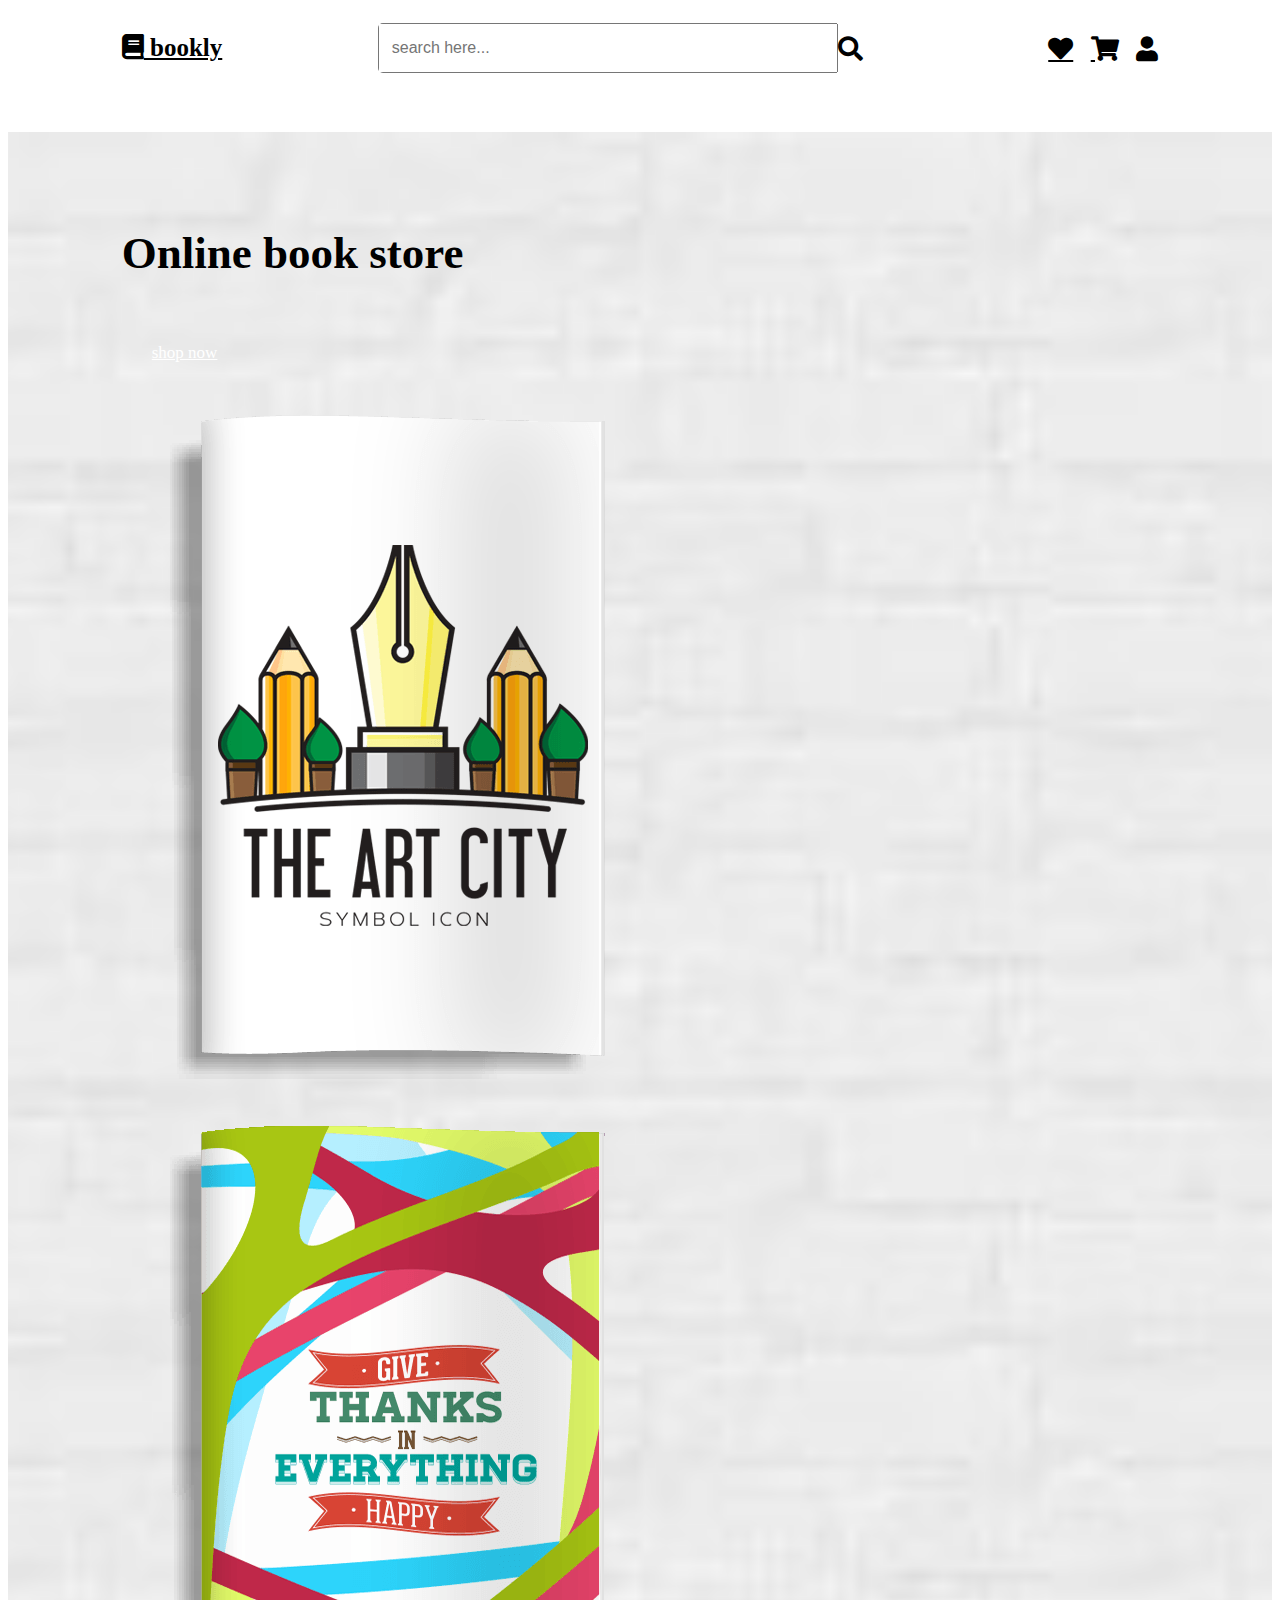
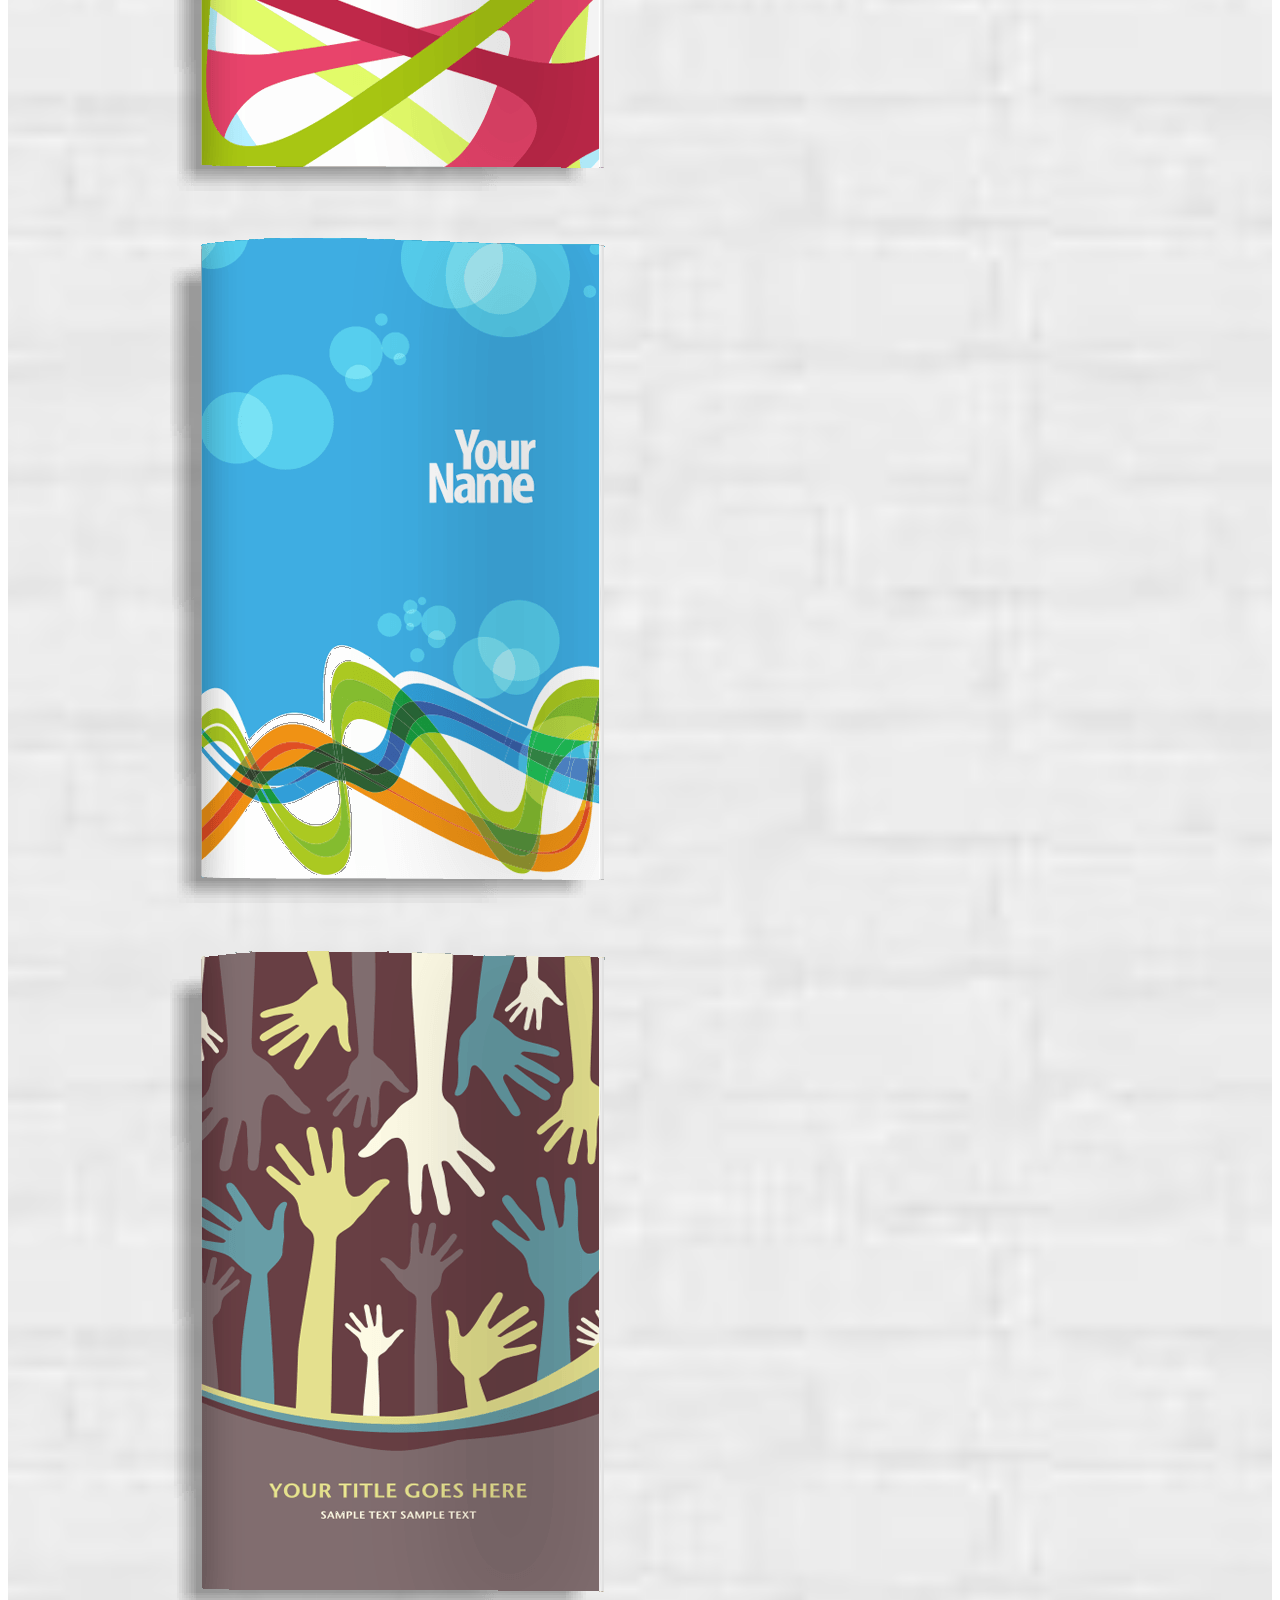
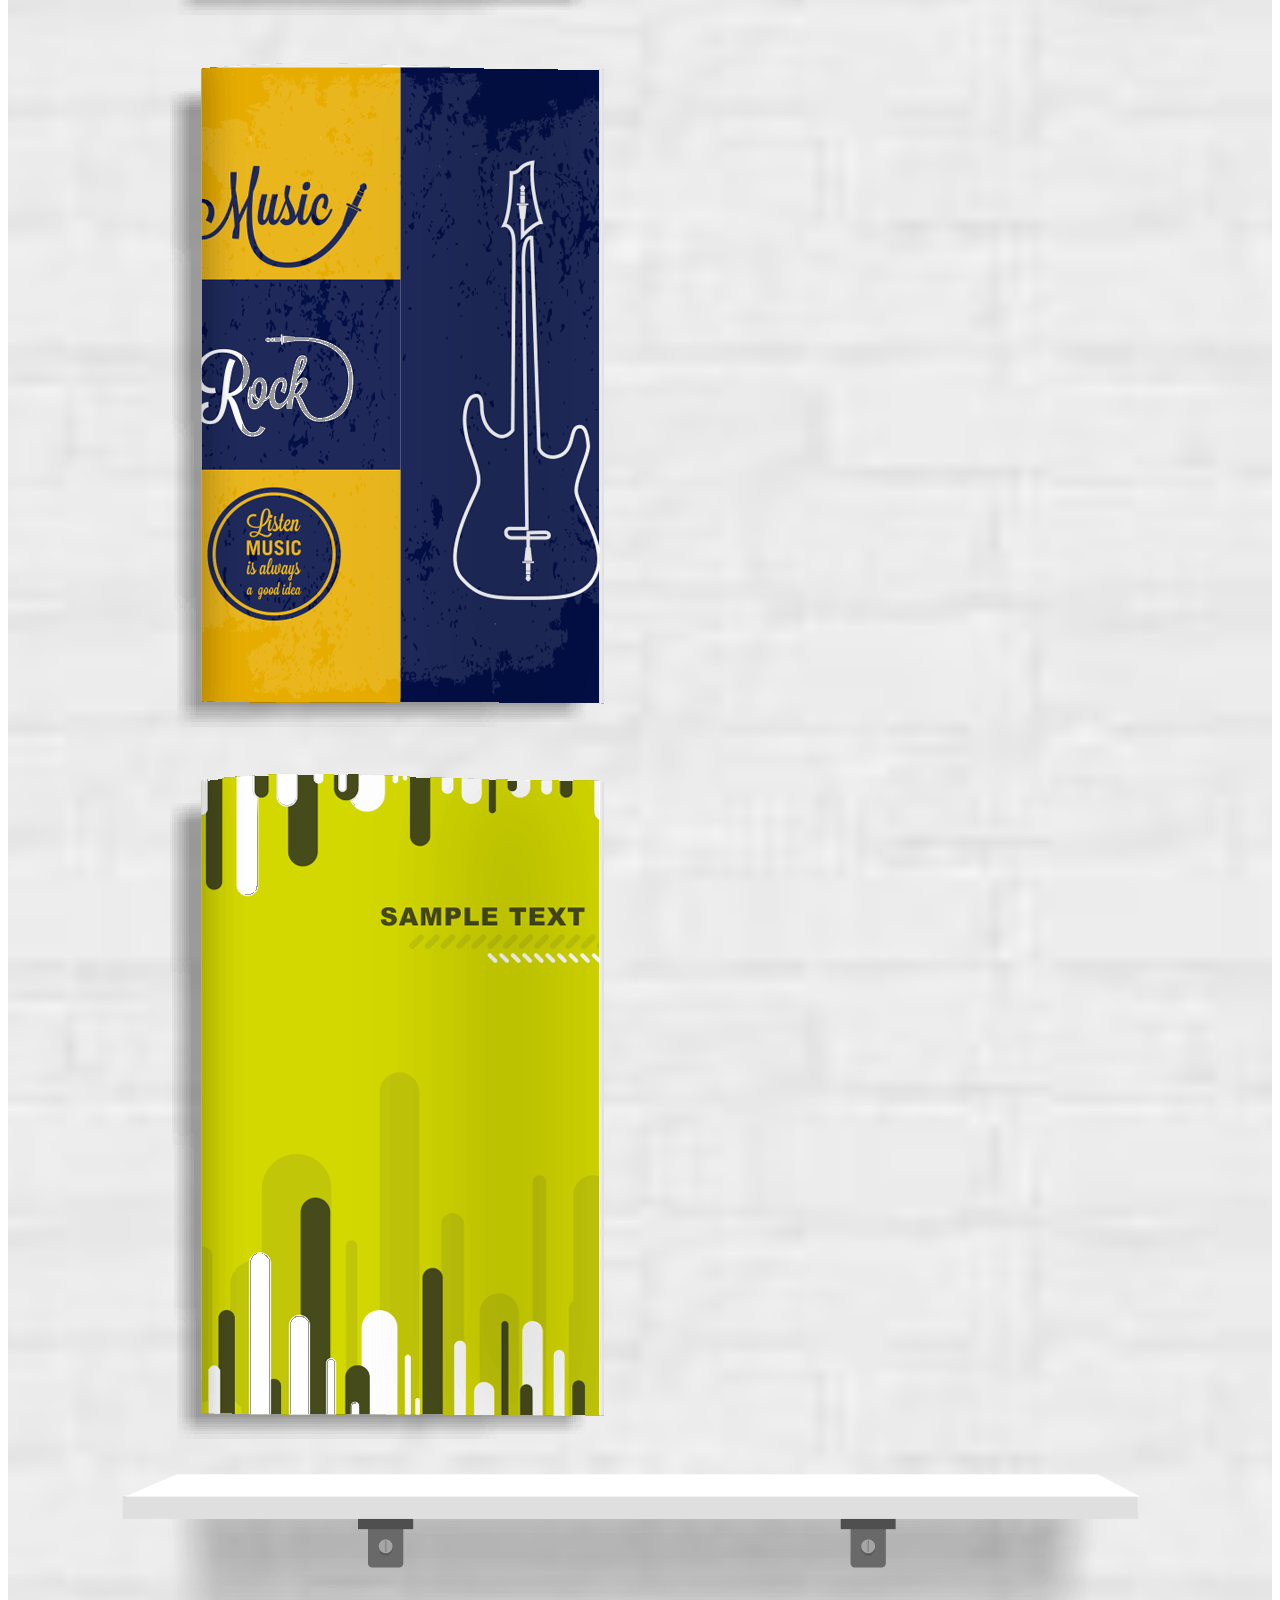
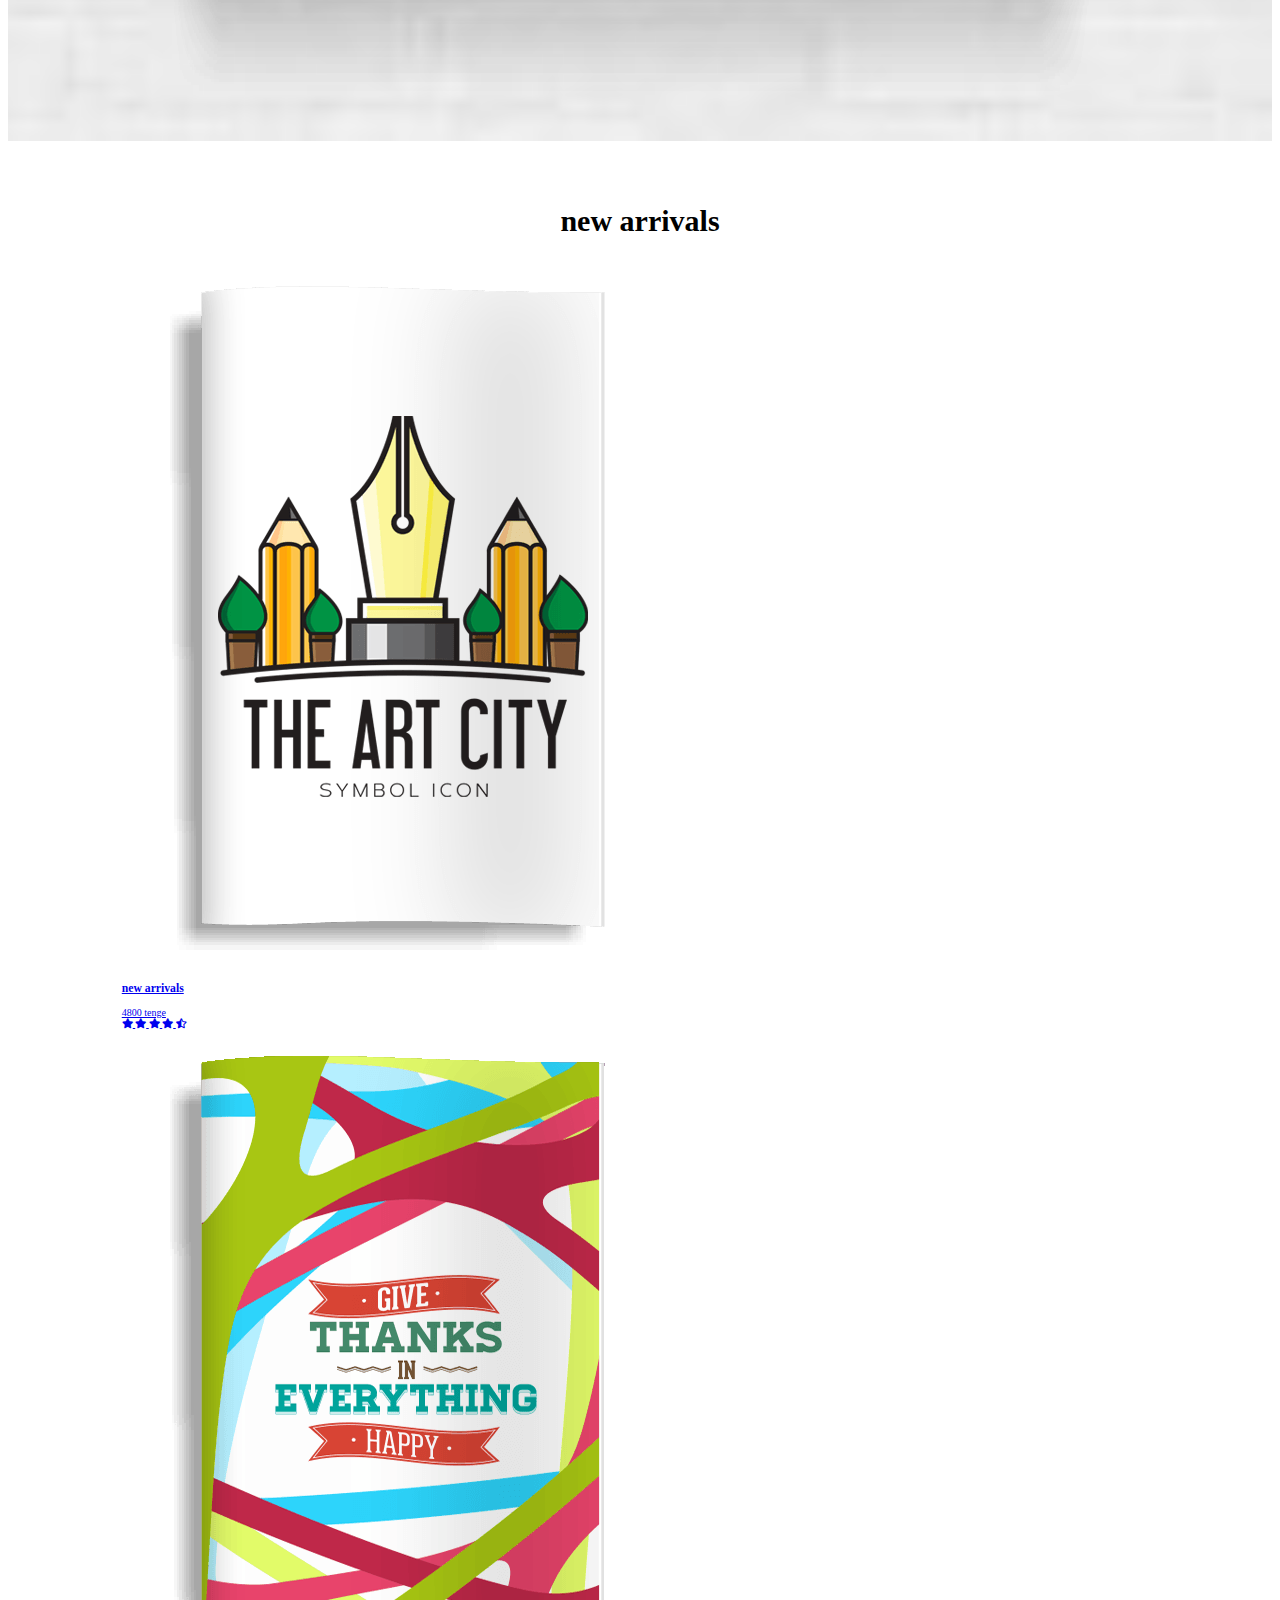
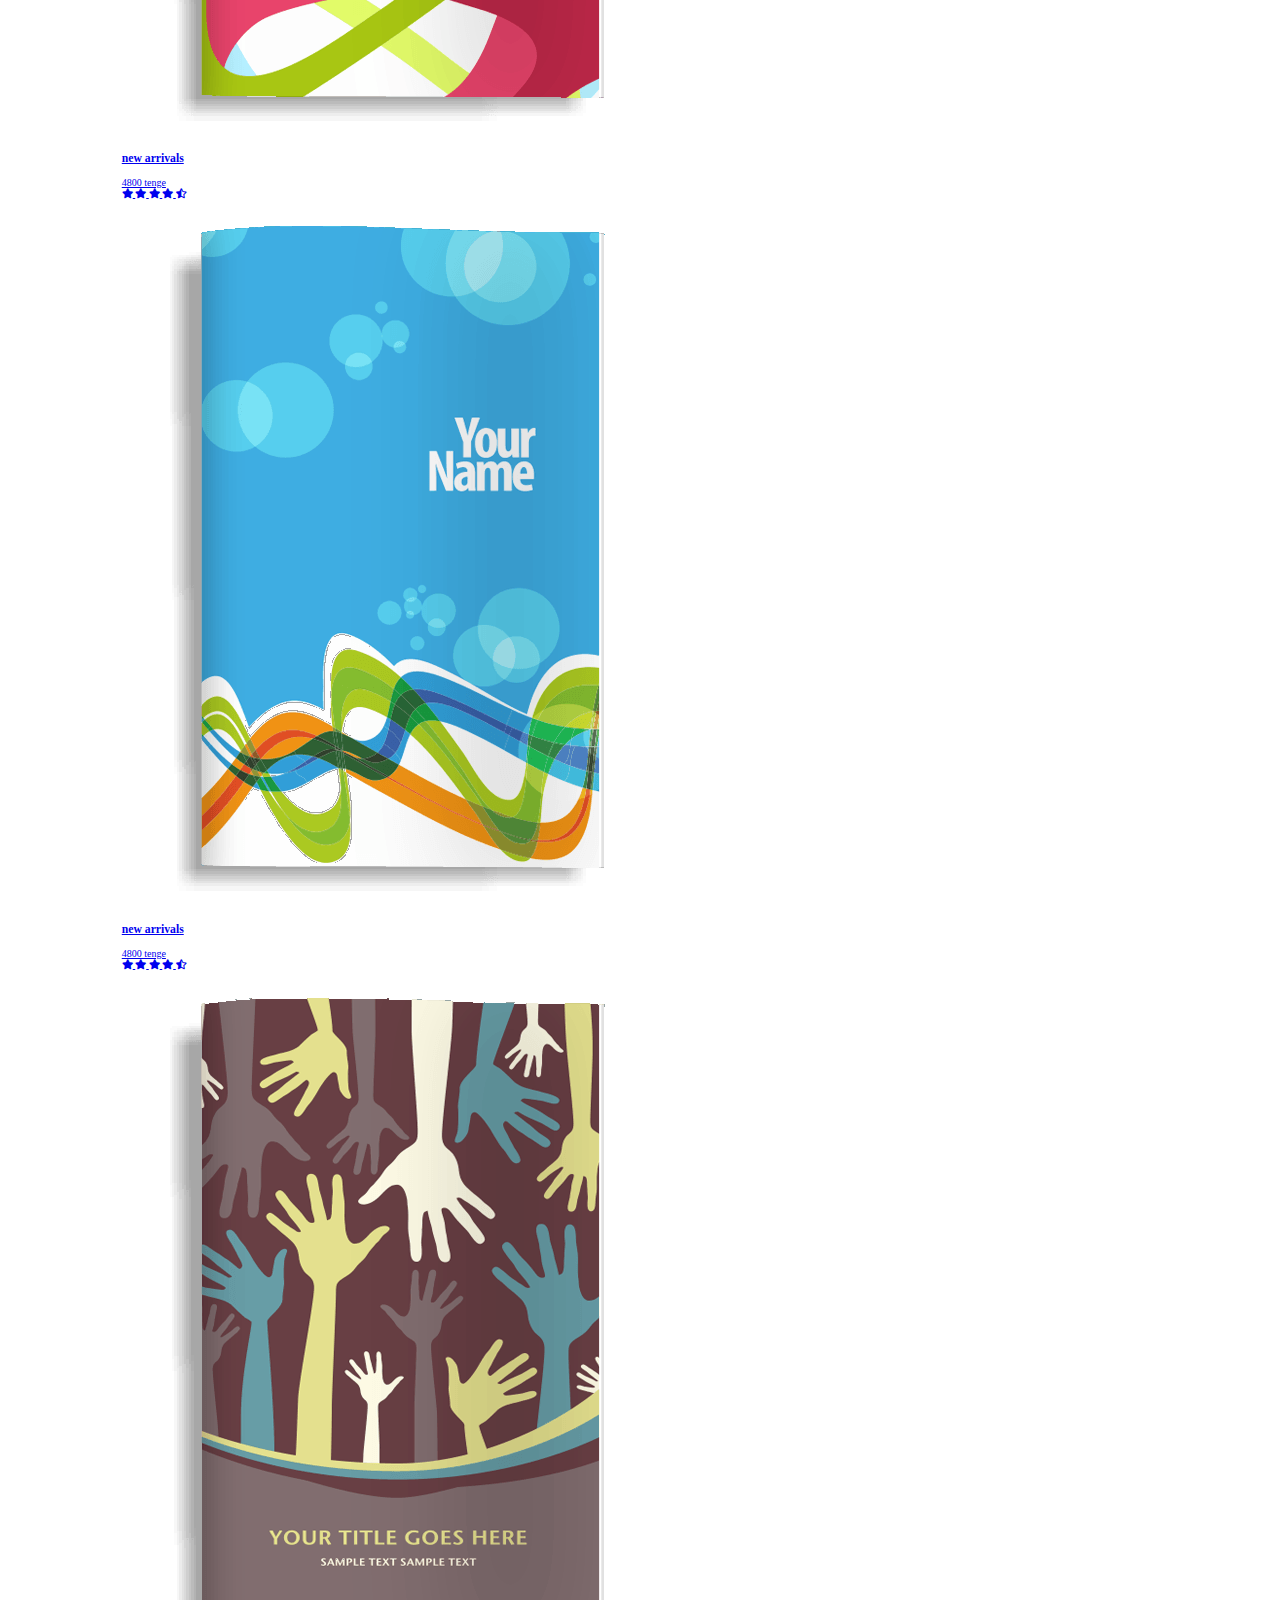
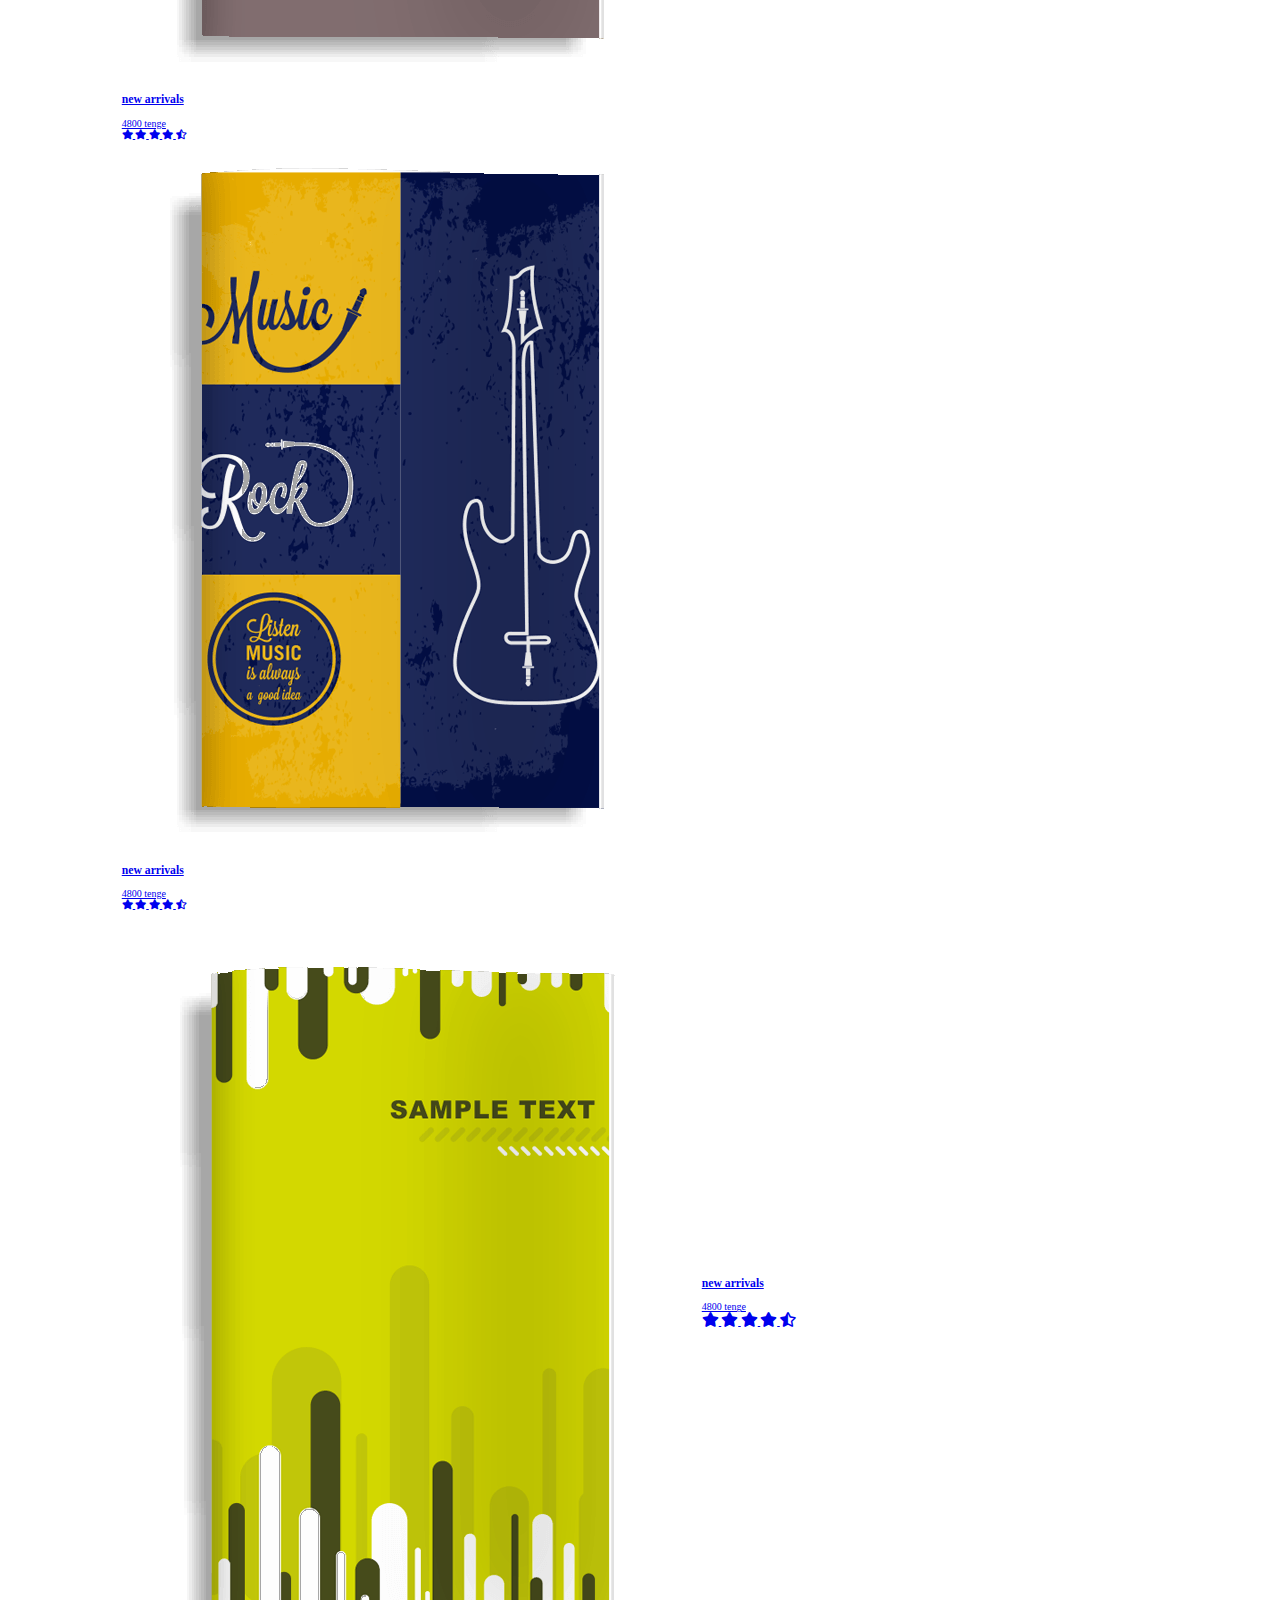
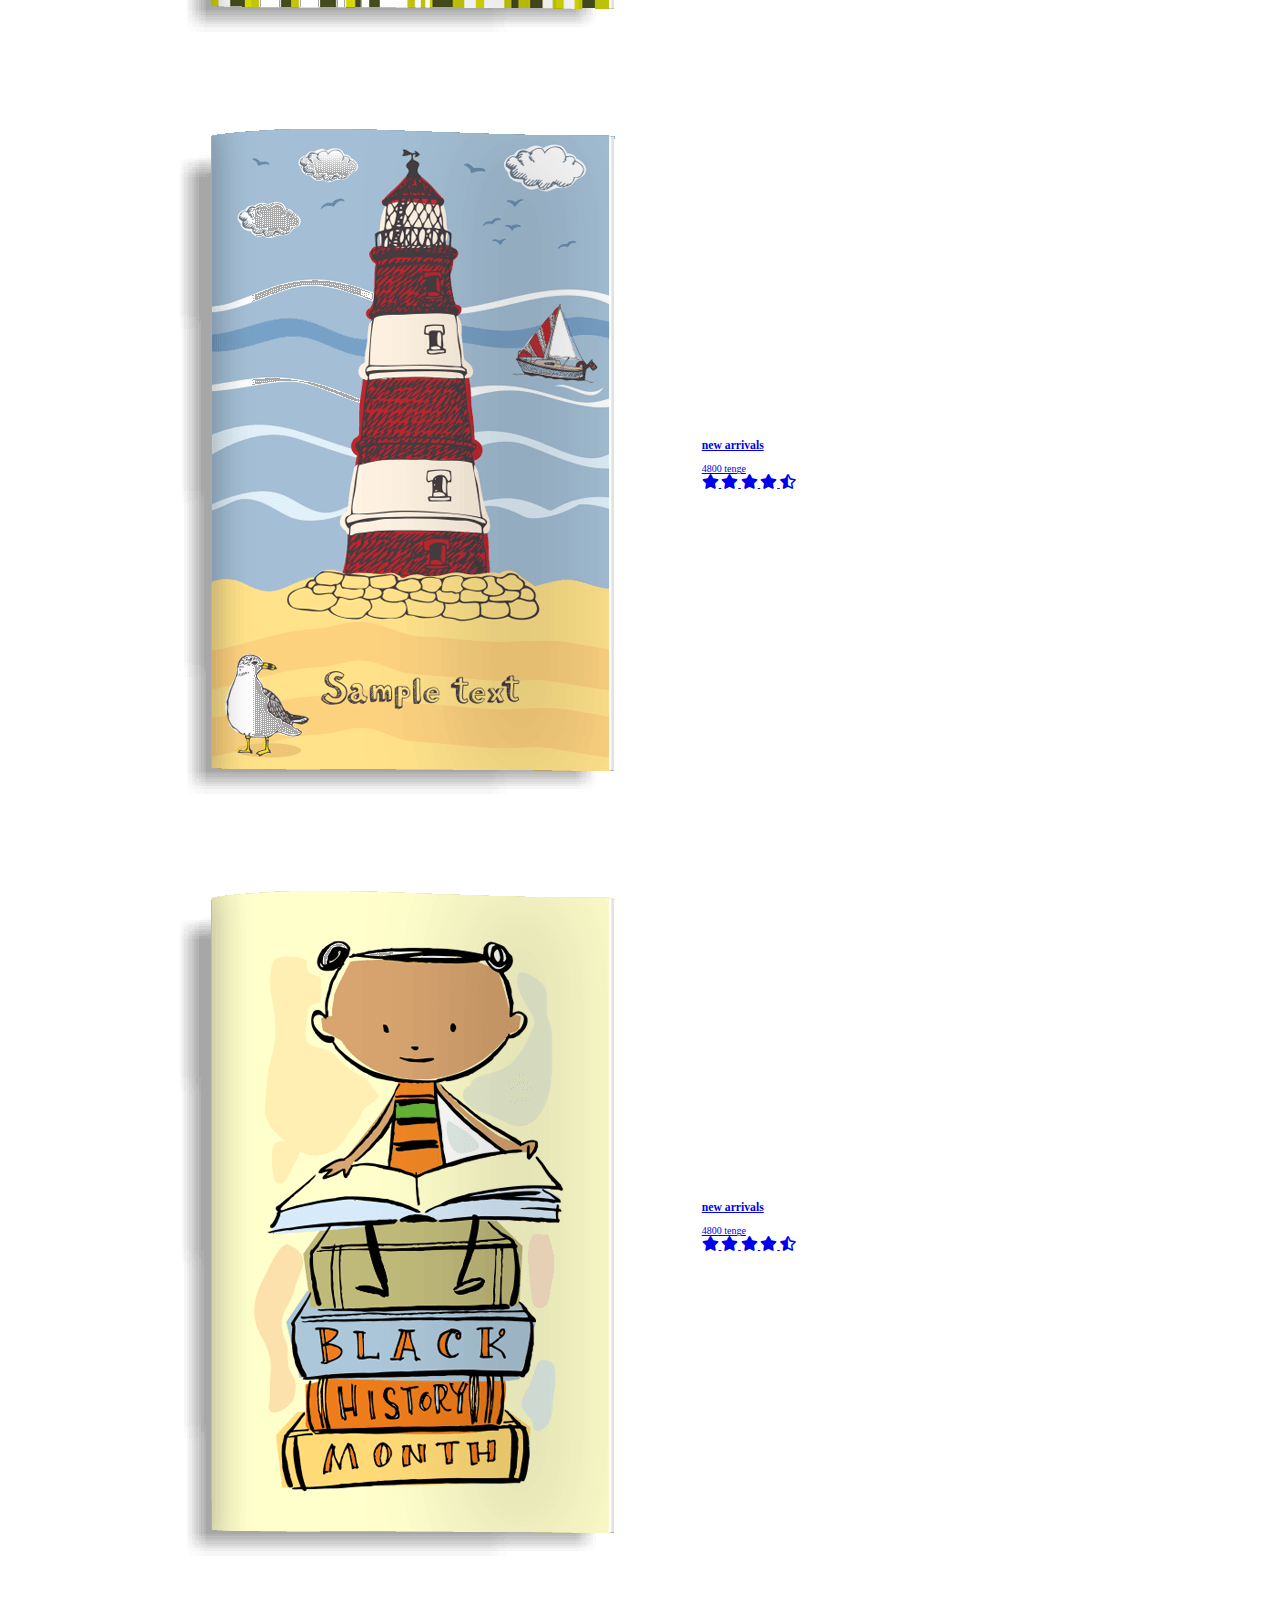
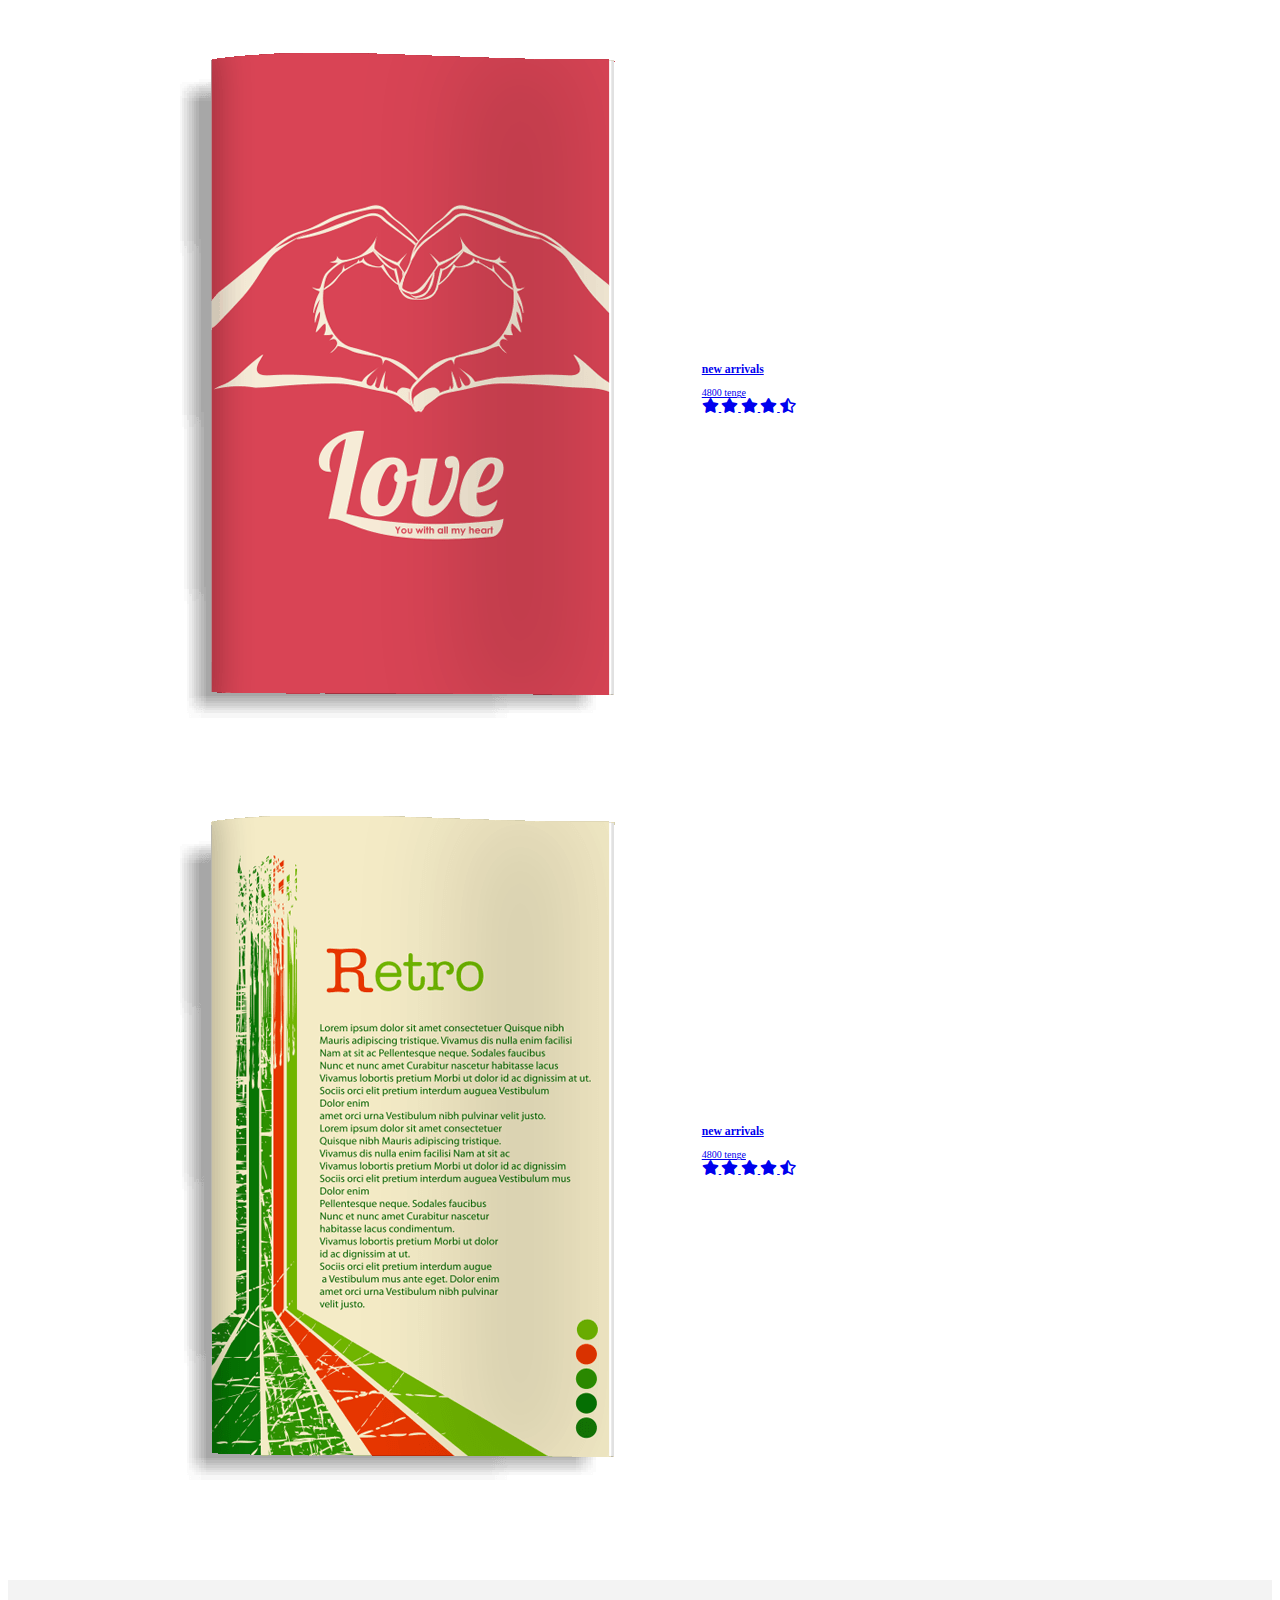
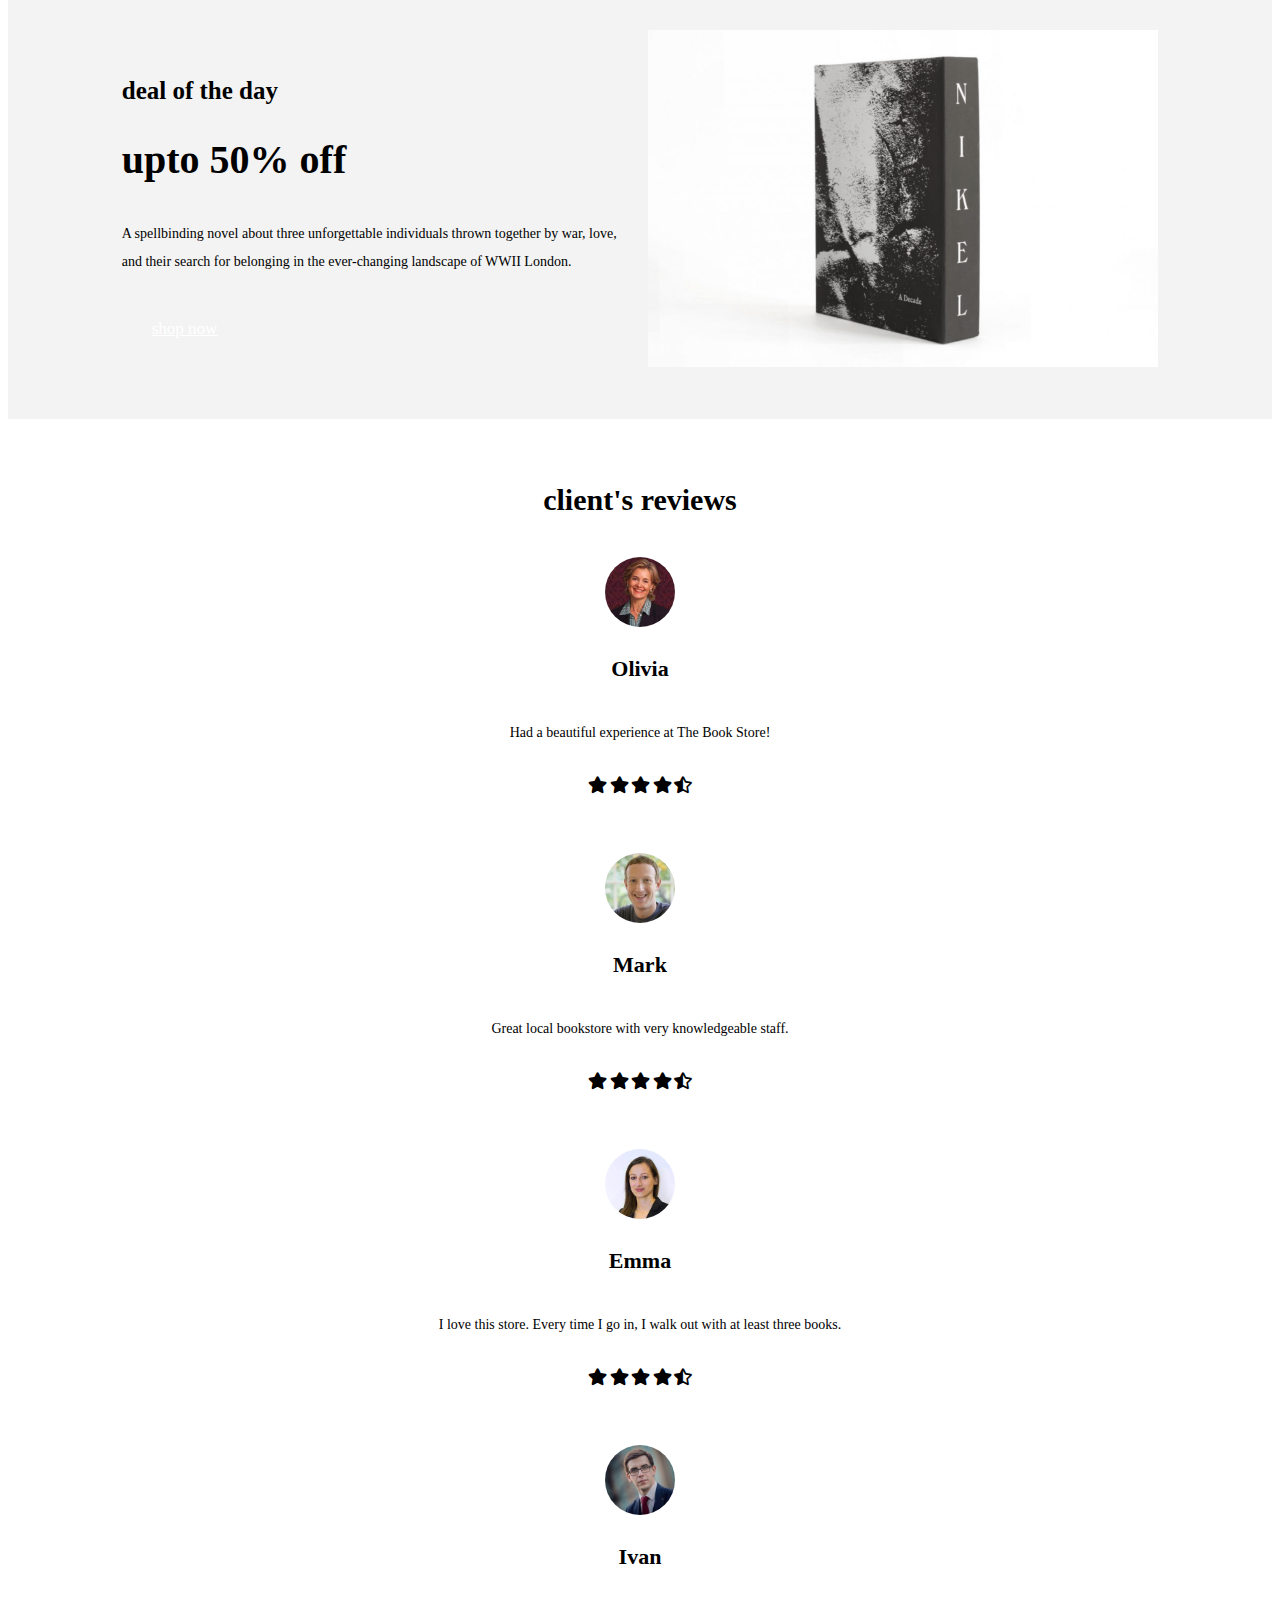
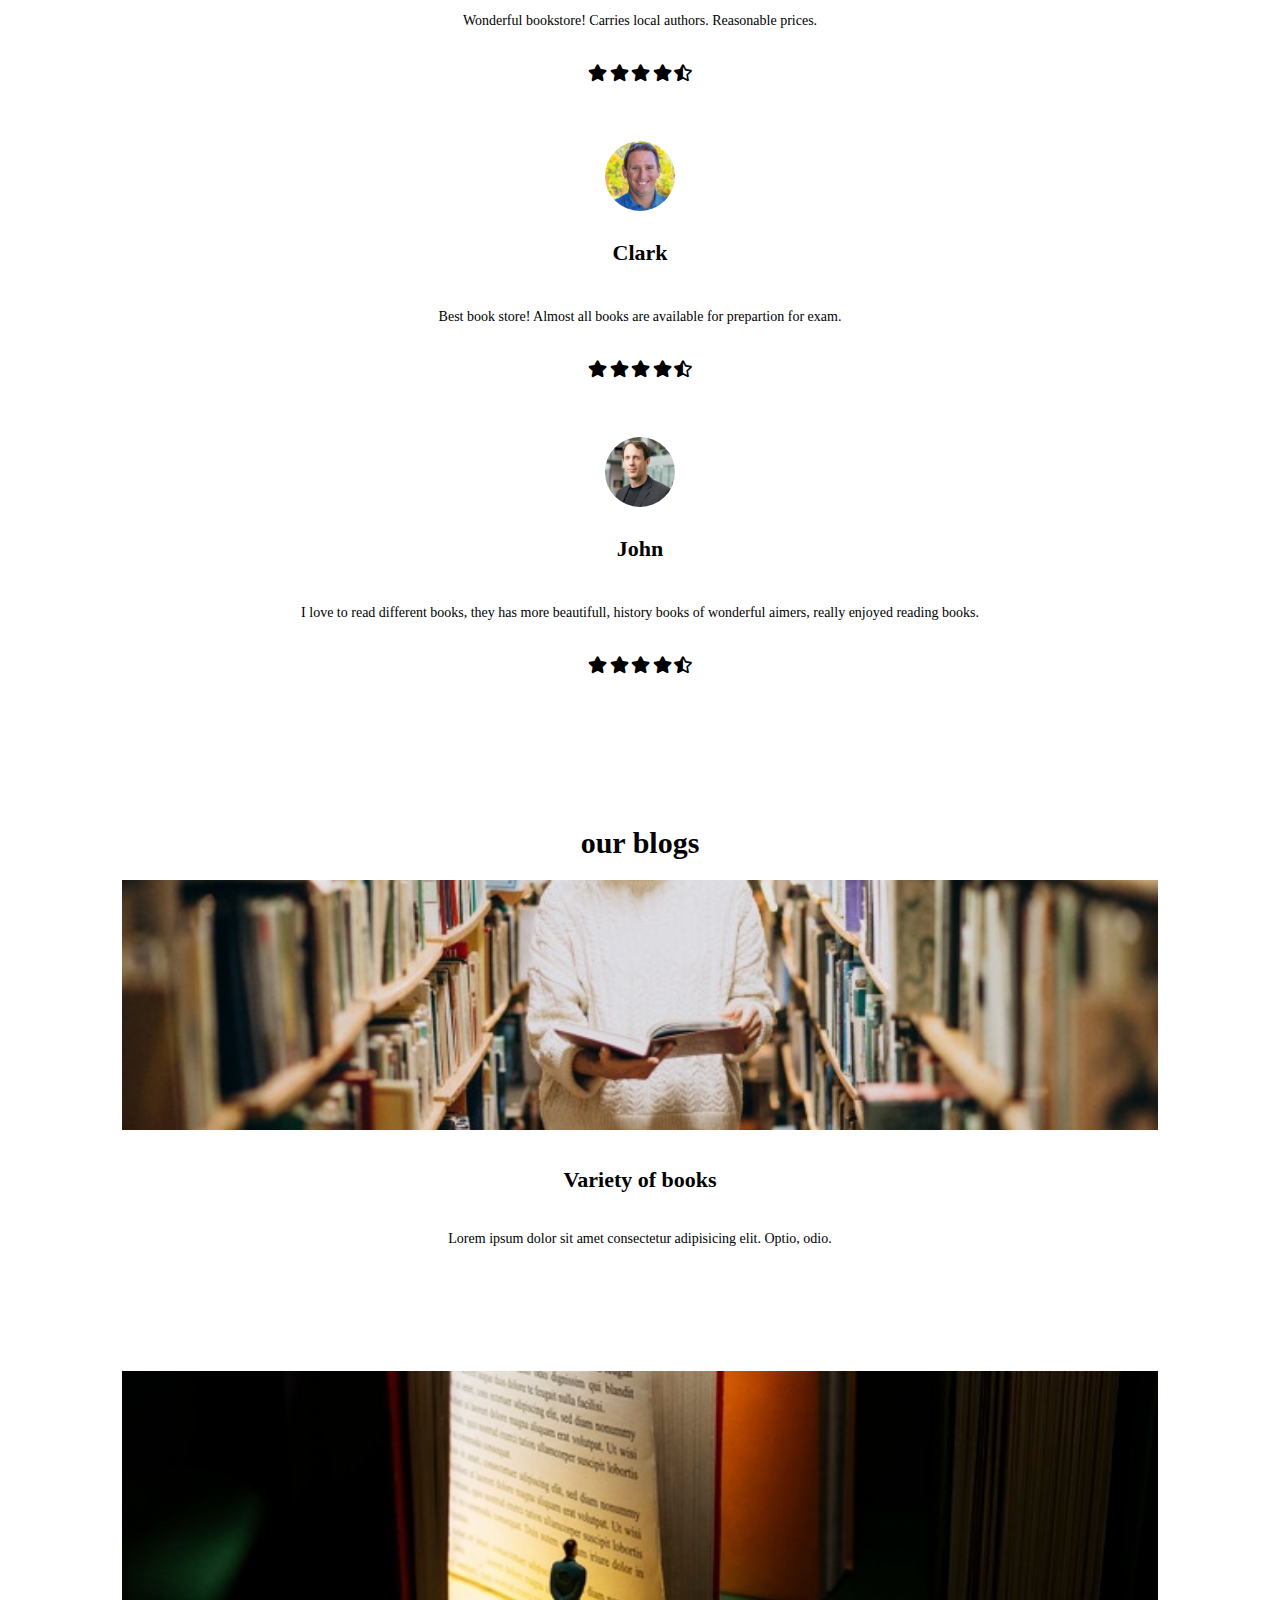
<file: index.html>
<!DOCTYPE html>
<html lang="en">
<head>
    <meta charset="UTF-8">
    <title>bookly</title>
    <link rel="icon" type="image/x-icon" href="/image/favicon-16x16.png">
    
    <!-- font awesome cdn link  -->
    <link rel="stylesheet" href="https://cdnjs.cloudflare.com/ajax/libs/font-awesome/5.15.4/css/all.min.css">
    <!-- custom css file link  -->
    <link rel="stylesheet" href="css/style.css">
</head>
<body>
<!-- header section starts  -->
<header class="header">
    <div class="header-1">
        <a href="#" class="logo"> <i class="fas fa-book"></i> bookly </a>
        <form action="" class="search-form">
            <input type="search" name="" placeholder="search here..." id="search-box">
            <label for="search-box" class="fas fa-search"></label>
        </form>
        <div class="icons">
            <div id="search-btn" class="fas fa-search"></div>
            <a href="#" class="fas fa-heart"></a>
            <a href="#" class="fas fa-shopping-cart"></a>
            <div id="login-btn" class="fas fa-user"></div>
        </div>
    </div>
    <div class="header-2">
        <nav class="navbar">
            <a href="#home">home</a>
            <a href="#arrivals">arrivals</a>
            <a href="#reviews">reviews</a>
            <a href="#blogs">blogs</a>
        </nav>
    </div>
</header>
<!-- header section ends -->
<!-- bottom navbar  -->
<!-- home section starts  -->
<section class="home" id="home">
    <div class="row">
        <div class="content">
            <h3>Online book store</h3>
            <a href="#" class="btn">shop now</a>
        </div>
        <div></div>
            <div>
                <a href="#"><img src="image/book-1.png"></a>
                <a href="#"><img src="image/book-2.png"></a>
                <a href="#"><img src="image/book-3.png"></a>
                <a href="#"><img src="image/book-4.png"></a>
                <a href="#"><img src="image/book-5.png"></a>
                <a href="#"><img src="image/book-6.png"></a>
            </div>
            <img src="image/stand.png" class="stand">
        </div>
    </div>
</section>
<!-- home section ends -->
<!-- featured section starts  -->
<!-- featured section ends -->
<!-- arrivals section starts  -->
<section class="arrivals" id="arrivals">
    <h1 class="heading"> <span>new arrivals</span> </h1>
    <div class="arrivals">
        <div class="wrapper">
            <a href="#" class="box">
                <div class="image">
                    <img src="image/book-1.png" alt="">
                </div>
                <div class="content">
                    <h3>new arrivals</h3>
                    <div class="price">4800 tenge</div>
                    <div class="stars">
                        <i class="fas fa-star"></i>
                        <i class="fas fa-star"></i>
                        <i class="fas fa-star"></i>
                        <i class="fas fa-star"></i>
                        <i class="fas fa-star-half-alt"></i>
                    </div>
                </div>
            </a>
            <a href="#" class="swiper-slide box">
                <div class="image">
                    <img src="image/book-2.png" alt="">
                </div>
                <div class="content">
                    <h3>new arrivals</h3>
                    <div class="price">4800 tenge</div>
                    <div class="stars">
                        <i class="fas fa-star"></i>
                        <i class="fas fa-star"></i>
                        <i class="fas fa-star"></i>
                        <i class="fas fa-star"></i>
                        <i class="fas fa-star-half-alt"></i>
                    </div>
                </div>
            </a>
            <a href="#" class="swiper-slide box">
                <div class="image">
                    <img src="image/book-3.png" alt="">
                </div>
                <div class="content">
                    <h3>new arrivals</h3>
                    <div class="price">4800 tenge</div>
                    <div class="stars">
                        <i class="fas fa-star"></i>
                        <i class="fas fa-star"></i>
                        <i class="fas fa-star"></i>
                        <i class="fas fa-star"></i>
                        <i class="fas fa-star-half-alt"></i>
                    </div>
                </div>
            </a>
            <a href="#" class="swiper-slide box">
                <div class="image">
                    <img src="image/book-4.png" alt="">
                </div>
                <div class="content">
                    <h3>new arrivals</h3>
                    <div class="price">4800 tenge</div>
                    <div class="stars">
                        <i class="fas fa-star"></i>
                        <i class="fas fa-star"></i>
                        <i class="fas fa-star"></i>
                        <i class="fas fa-star"></i>
                        <i class="fas fa-star-half-alt"></i>
                    </div>
                </div>
            </a>
            <a href="#" class="swiper-slide box">
                <div class="image">
                    <img src="image/book-5.png" alt="">
                </div>
                <div class="content">
                    <h3>new arrivals</h3>
                    <div class="price">4800 tenge</div>
                    <div class="stars">
                        <i class="fas fa-star"></i>
                        <i class="fas fa-star"></i>
                        <i class="fas fa-star"></i>
                        <i class="fas fa-star"></i>
                        <i class="fas fa-star-half-alt"></i>
                    </div>
                </div>
            </a>
        </div>
    </div>
    <div class="swiper arrivals-slider">
        <div class="swiper-wrapper">
            <a href="#" class="swiper-slide box">
                <div class="image">
                    <img src="image/book-6.png" alt="">
                </div>
                <div class="content">
                    <h3>new arrivals</h3>
                    <div class="price">4800 tenge</div>
                    <div class="stars">
                        <i class="fas fa-star"></i>
                        <i class="fas fa-star"></i>
                        <i class="fas fa-star"></i>
                        <i class="fas fa-star"></i>
                        <i class="fas fa-star-half-alt"></i>
                    </div>
                </div>
            </a>
            <a href="#" class="swiper-slide box">
                <div class="image">
                    <img src="image/book-7.png" alt="">
                </div>
                <div class="content">
                    <h3>new arrivals</h3>
                    <div class="price">4800 tenge</div>
                    <div class="stars">
                        <i class="fas fa-star"></i>
                        <i class="fas fa-star"></i>
                        <i class="fas fa-star"></i>
                        <i class="fas fa-star"></i>
                        <i class="fas fa-star-half-alt"></i>
                    </div>
                </div>
            </a>
            <a href="#" class="swiper-slide box">
                <div class="image">
                    <img src="image/book-8.png" alt="">
                </div>
                <div class="content">
                    <h3>new arrivals</h3>
                    <div class="price">4800 tenge</div>
                    <div class="stars">
                        <i class="fas fa-star"></i>
                        <i class="fas fa-star"></i>
                        <i class="fas fa-star"></i>
                        <i class="fas fa-star"></i>
                        <i class="fas fa-star-half-alt"></i>
                    </div>
                </div>
            </a>
            <a href="#" class="swiper-slide box">
                <div class="image">
                    <img src="image/book-9.png" alt="">
                </div>
                <div class="content">
                    <h3>new arrivals</h3>
                    <div class="price">4800 tenge</div>
                    <div class="stars">
                        <i class="fas fa-star"></i>
                        <i class="fas fa-star"></i>
                        <i class="fas fa-star"></i>
                        <i class="fas fa-star"></i>
                        <i class="fas fa-star-half-alt"></i>
                    </div>
                </div>
            </a>
            <a href="#" class="swiper-slide box">
                <div class="image">
                    <img src="image/book-10.png" alt="">
                </div>
                <div class="content">
                    <h3>new arrivals</h3>
                   <div class="price">4800 tenge</div>
                    <div class="stars">
                        <i class="fas fa-star"></i>
                        <i class="fas fa-star"></i>
                        <i class="fas fa-star"></i>
                        <i class="fas fa-star"></i>
                        <i class="fas fa-star-half-alt"></i>
                    </div>
                </div>
            </a>
        </div>
    </div>
</section>
<!-- arrivals section ends -->
<!-- deal section starts  -->
<section class="deal">
    <div class="content">
        <h3>deal of the day</h3>
        <h1>upto 50% off</h1>
        <p>A spellbinding novel about three unforgettable individuals thrown together by war, love, and their search for belonging in the ever-changing landscape of WWII London.</p>
        <a href="#" class="btn">shop now</a>
    </div>
    <div class="image">
        <img src="image/deal-img.jpg" alt="">
    </div>
</section>
<!-- deal section ends -->
<!-- reviews section starts  -->
<section class="reviews" id="reviews">
    <h1 class="heading"> <span>client's reviews</span> </h1>
    <div class="swiper reviews-slider">
        <div class="swiper-wrapper">
            <div class="swiper-slide box">
                <img src="image/pic-1.png" alt="">
                <h3>Olivia</h3>
                <p>Had a beautiful experience at The Book Store!</p>
                <div class="stars">
                    <i class="fas fa-star"></i>
                    <i class="fas fa-star"></i>
                    <i class="fas fa-star"></i>
                    <i class="fas fa-star"></i>
                    <i class="fas fa-star-half-alt"></i>
                </div>
            </div>
            <div class="swiper-slide box">
                <img src="image/pic-2.png" alt="">
                <h3>Mark</h3>
                <p>Great local bookstore with very knowledgeable staff.</p>
                <div class="stars">
                    <i class="fas fa-star"></i>
                    <i class="fas fa-star"></i>
                    <i class="fas fa-star"></i>
                    <i class="fas fa-star"></i>
                    <i class="fas fa-star-half-alt"></i>
                </div>
            </div>
            <div class="swiper-slide box">
                <img src="image/pic-3.png" alt="">
                <h3>Emma</h3>
                <p>I love this store. Every time I go in, I walk out with at least three books.</p>
                <div class="stars">
                    <i class="fas fa-star"></i>
                    <i class="fas fa-star"></i>
                    <i class="fas fa-star"></i>
                    <i class="fas fa-star"></i>
                    <i class="fas fa-star-half-alt"></i>
                </div>
            </div>
            <div class="swiper-slide box">
                <img src="image/pic-4.png" alt="">
                <h3>Ivan</h3>
                <p>Wonderful bookstore! Carries local authors. Reasonable prices.</p>
                <div class="stars">
                    <i class="fas fa-star"></i>
                    <i class="fas fa-star"></i>
                    <i class="fas fa-star"></i>
                    <i class="fas fa-star"></i>
                    <i class="fas fa-star-half-alt"></i>
                </div>
            </div>
            <div class="swiper-slide box">
                <img src="image/pic-5.png" alt="">
                <h3>Clark</h3>
                <p>Best book store! Almost all books are available for prepartion for exam.</p>
                <div class="stars">
                    <i class="fas fa-star"></i>
                    <i class="fas fa-star"></i>
                    <i class="fas fa-star"></i>
                    <i class="fas fa-star"></i>
                    <i class="fas fa-star-half-alt"></i>
                </div>
            </div>
            <div class="swiper-slide box">
                <img src="image/pic-6.png" alt="">
                <h3>John</h3>
                <p>I love to read different books, they has more beautifull, history books of wonderful aimers, really enjoyed reading books.</p>
                <div class="stars">
                    <i class="fas fa-star"></i>
                    <i class="fas fa-star"></i>
                    <i class="fas fa-star"></i>
                    <i class="fas fa-star"></i>
                    <i class="fas fa-star-half-alt"></i>
                </div>
            </div>
        </div>
    </div>   
</section>
<!-- reviews section ends -->
<!-- blogs section starts  -->
<section class="blogs" id="blogs-slider">
    <h1 class="heading"> <span>our blogs</span> </h1>
    <div class="swiper blogs-slider">
        <div class="swiper-wrapper">
            <div class="swiper-slide box">
                <div class="image">
                    <img src="image/blog-1.jpg" alt="">
                </div>
                <div class="content">
                    <h3>Variety of books</h3>
                    <p>Lorem ipsum dolor sit amet consectetur adipisicing elit. Optio, odio.</p>
                    <a href="#" class="btn">read more</a>
                </div>
                <br>
            </div>
            <div class="swiper-slide box">
                <div class="image">
                    <img src="image/blog-2.jpg" alt="">
                </div>
                <div class="content">
                    <h3>Discovering new views</h3>
                    <p>Lorem ipsum dolor sit amet consectetur adipisicing elit. Optio, odio.</p>
                    <a href="#" class="btn">read more</a>
                </div>
                <br>
            </div>
            <div class="swiper-slide box">
                <div class="image">
                    <img src="image/blog-3.jpg" alt="">
                </div>
                <div class="content">
                    <h3>Freedom of books</h3>
                    <p>Lorem ipsum dolor sit amet consectetur adipisicing elit. Optio, odio.</p>
                    <a href="#" class="btn">read more</a>
                </div>
                <br>
            </div>
            <div class="swiper-slide box">
                <div class="image">
                    <img src="image/blog-4.jpg" alt="">
                </div>
                <div class="content">
                    <h3>Sharing read books</h3>
                    <p>Lorem ipsum dolor sit amet consectetur adipisicing elit. Optio, odio.</p>
                    <a href="#" class="btn">read more</a>
                </div>
                <br>
            </div>
            <div class="swiper-slide box">
                <div class="image">
                    <img src="image/blog-5.jpg" alt="">
                </div>
                <div class="content">
                    <h3>Making time for your self-improvement</h3>
                    <p>Lorem ipsum dolor sit amet consectetur adipisicing elit. Optio, odio.</p>
                    <a href="#" class="btn">read more</a>
                    <br>
                </div>
            </div>
        </div>
    </div>
</section>
<!-- blogs section ends -->
<!-- footer section starts  -->
<section class="footer">
    <div class="box-container">
        <div class="box">
            <h3>quick links</h3>
            <a href="#"> home </a>
            <a href="#"> featured </a>
            <a href="#"> arrivals </a>
            <a href="#"> reviews </a>
            <a href="#"> blogs </a>
        </div>
        <div class="box">
            <h3>contact info</h3>
            <a href="#"> +7708 343 4151 </a>
            <a href="#"> +7771 312 1429 </a>
            <a href="#"> +7777 468 0115 </a>
            <a href="#"> +7775 725 0589 </a>
            <img src="image/worldmap.png" class="map">
        </div>    
    </div>
    <div class="share">
        
        <a href="https://instagram.com/bouqiniste_?r=nametag">Instagram</a>
    </div>
</section>
<!-- footer section ends -->
</div>
</body>
</html>
</file>
<file: css/style.css>
html{
    font-size: 62.5%;
    overflow-x: hidden;
    scroll-padding-top: 5rem;
    scroll-behavior: smooth;
}
html::-webkit-scrollbar{
    width:1rem;
}
html::-webkit-scrollbar-track{
    background:transparent;
}
html::-webkit-scrollbar-thumb{
    background:var(--black);
}
section{
    padding:5rem 9%;
}
.heading{
    text-align: center;
    margin-bottom: 2rem;
    position: relative;
}

.heading span{
    font-size: 3rem;
    padding:.5rem 2rem;
    color:var(--black);
    background: #fff;
    border:var(--border);
}
.btn{
    margin-top: 1rem;
    display:inline-block;
    padding:.9rem 3rem;
    border-radius: .5rem;
    color:#fff;
    background:var(--green);
    font-size: 1.7rem;
    cursor: pointer;
    font-weight: 500;
}
.btn:hover{
    background:var(--dark-color);
}
.header .header-1{
    background:#fff;
    padding:1.5rem 9%;
    display: flex;
    align-items: center;
    justify-content: space-between;
}
.header .header-1 .logo{
    font-size: 2.5rem;
    font-weight: bolder;
    color:var(--black);
}
.header .header-1 .logo i{
    color:var(--green);
}
.header .header-1 .search-form{
    width:50rem;
    height:5rem;
    border:var(--border);
    overflow: hidden;
    background:#fff;
    display:flex;
    align-items: center;
    border-radius: .5rem;
}
.header .header-1 .search-form input{
    font-size: 1.6rem;
    padding:0 1.2rem;
    height:100%;
    width:100%;
    text-transform: none;
    color:var(--black);
}
.header .header-1 .search-form label{
    font-size: 2.5rem;
    padding-right: 1.5rem;
    color:var(--black);
    cursor: pointer;
}
.header .header-1 .search-form label:hover{
    color:var(--green);
}
.header .header-1 .icons div,
.header .header-1 .icons a{
    font-size: 2.5rem;
    margin-left: 1.5rem;
    color:var(--black);
    cursor: pointer;
}
.header .header-1 .icons div:hover,
.header .header-1 .icons a:hover{
    color:var(--green);
}
#search-btn{
    display: none;
}
.header .header-2{
    background:var(--green);
}
.header .header-2 .navbar{
    text-align: center;
}
.header .header-2 .navbar a{
    color:#fff;
    display: inline-block;
    padding:1.2rem;
    font-size: 1.7rem;
}
.header .header-2 .navbar a:hover{
    background:var(--dark-color);
}
.header .header-2.active{
    position:fixed;
    top:0; left:0; right:0;
    z-index: 1000;

}
.home{
    background: url(../image/banner-bg.jpg) no-repeat;
    background-size: cover;
    background-position: center;
}
.home .row{
    display:flex;
    align-items: center;
    flex-wrap: wrap;
    gap:1.5rem;
}
.home .row .content{
    flex:1 1 42rem;
}
.home .row .content h3{
    color:var(--black);
    font-size: 4.5rem;
}
.home .row .content p{
    color:var(--light-color);
    font-size: 1.4rem;
    line-height: 2;
    padding:1rem 0;
}
.icons-container{
    display: grid;
    grid-template-columns: repeat(auto-fit, minmax(25rem, 1fr));
    gap:1.5rem;
}
.icons-container .icons{
    display: flex;
    align-items: center;
    gap:1.5rem;
    padding:2rem 0;
}
.icons-container .icons i{
    font-size: 3.5rem;
    color:var(--green);
}
.icons-container .icons h3{
    font-size: 2.2rem;
    color:var(--black);
    padding-bottom: .5rem;
}
.icons-container .icons p{
    font-size: 1.4rem;
    color:var(--light-color);
}

.swiper-button-next,
.swiper-button-prev{
    border:var(--border-hover);
    height:4rem;
    width:4rem;
    color:var(--black);
    background: #fff;
}
.swiper-button-next::after,
.swiper-button-prev::after{
    font-size: 2rem;
}
.swiper-button-next:hover,
.swiper-button-prev:hover{
    background: var(--black);
    color:#fff;
}
.arrivals .arrivals-slider .box{
    display: flex;
    align-items:center;
    gap:1.5rem;
    padding:2rem 1rem;
    border:var(--border);
    margin:1rem 0;
}
.arrivals .arrivals-slider .box:hover{
    border:var(--border-hover);
}
<!---otvechaet za razmer fotok v malenkih okoshkah --->
.arrivals .arrivals-slider .box .image img{
    height:15rem;
}
<!---otvechaet za razmer texta v malenkih okoshkah --->
.arrivals .arrivals-slider .box .content h3{
    font-size: 2rem;
    color:var(--black);
}
<!---otvechaet za razmer cen v malenkih okoshkah --->
.arrivals .arrivals-slider .box .content .price{
    font-size: 2.2rem;
    color:var(--black);
    padding-bottom: .5rem;
}
.arrivals .arrivals-slider .box .content .price span{
    font-size: 1.5rem;
    color:var(--light-color);
    text-decoration: line-through;
}
.arrivals .arrivals-slider .box .content .stars i{
    font-size: 1.5rem;
    color:var(--green);
}
.deal{
    background:#f3f3f3;
    display: flex;
    align-items: center;
    flex-wrap: wrap;
    gap:1.5rem;
}
.deal .content{
    flex:1 1 42rem;
}
.deal .image{
    flex:1 1 42rem;
}
.deal .image img{
    width: 100%;
}
.deal .content h3{
    color:var(--green);
    font-size: 2.5rem;
    padding-bottom: .5rem;
}
.deal .content h1{
    color:var(--black);
    font-size: 4rem;
}
.deal .content p{
    padding:1rem 0;
    color:var(--light-color);
    font-size: 1.4rem;
    line-height: 2;
}
.reviews .reviews-slider .box{
    border:var(--border);
    padding:2rem;
    text-align: center;
    margin:2rem 0;
}
.reviews .reviews-slider .box:hover{
    border:var(--border-hover);
}
.reviews .reviews-slider .box img{
    height:7rem;
    width:7rem;
    border-radius: 50%;
    object-fit: cover;
}
.reviews .reviews-slider .box h3{
    color:var(--black);
    font-size: 2.2rem;
    padding:.5rem 0;
}
.reviews .reviews-slider .box p{
    color:var(--light-color);
    font-size: 1.4rem;
    padding:1rem 0;
    line-height: 2;
}
.reviews .reviews-slider .box .stars{
    padding-top: .5rem;
}
.reviews .reviews-slider .box .stars i{
    font-size: 1.7rem;
    color:var(--green);
}
.blogs .blogs-slider .box{
    margin:2rem 0;
    border:var(--border);
    text-align: center;
}
.blogs .blogs-slider .box:hover{
    border:var(--border-hover);
    text-align: center;
}
.blogs .blogs-slider .box .image{
    height: 25rem;
    width: 100%;
    overflow: hidden;
    text-align: center;
}
.blogs .blogs-slider .box .image img{
    height: 100%;
    width: 100%;
    object-fit: cover;
    text-align: center;
}
.blogs .blogs-slider .box .content{
    padding:1.5rem;
    text-align: center;
}
.blogs .blogs-slider .box .content h3{
    font-size: 2.2rem;
    color:var(--black);
    text-align: center;
}
.blogs .blogs-slider .box .content p{
    font-size: 1.4rem;
    color:var(--light-color);
    padding:1rem 0;
    line-height: 2;
    text-align: center;
}
.footer .box-container{
    display: grid;
    grid-template-columns: repeat(auto-fit, minmax(25rem, 1fr));
    gap:1.5rem;
}
.footer .box-container .box h3{
    font-size: 2.2rem;
    color:var(--black);
    padding:1rem 0;
}
.footer .box-container .box a{
    display: block;
    font-size: 1.4rem;
    color:var(--light-color);
    padding:1rem 0;
}
.footer .box-container .box a i{
    color:var(--green);
    padding-right: .5rem;
}
.footer .box-container .box a:hover i{
    padding-right: 2rem;
}
.footer .box-container .box .map{
    width:100%;
}
.footer .share{
    padding: 2rem 0;
    text-align: center;
}
footer .share a{
    height: 5rem;
    width: 5rem;
    line-height: 5rem;
    font-size: 2rem;
    color:#fff;
    background:var(--green);
    margin:0 .3rem;
    border-radius: 50%; 
}
</file>
